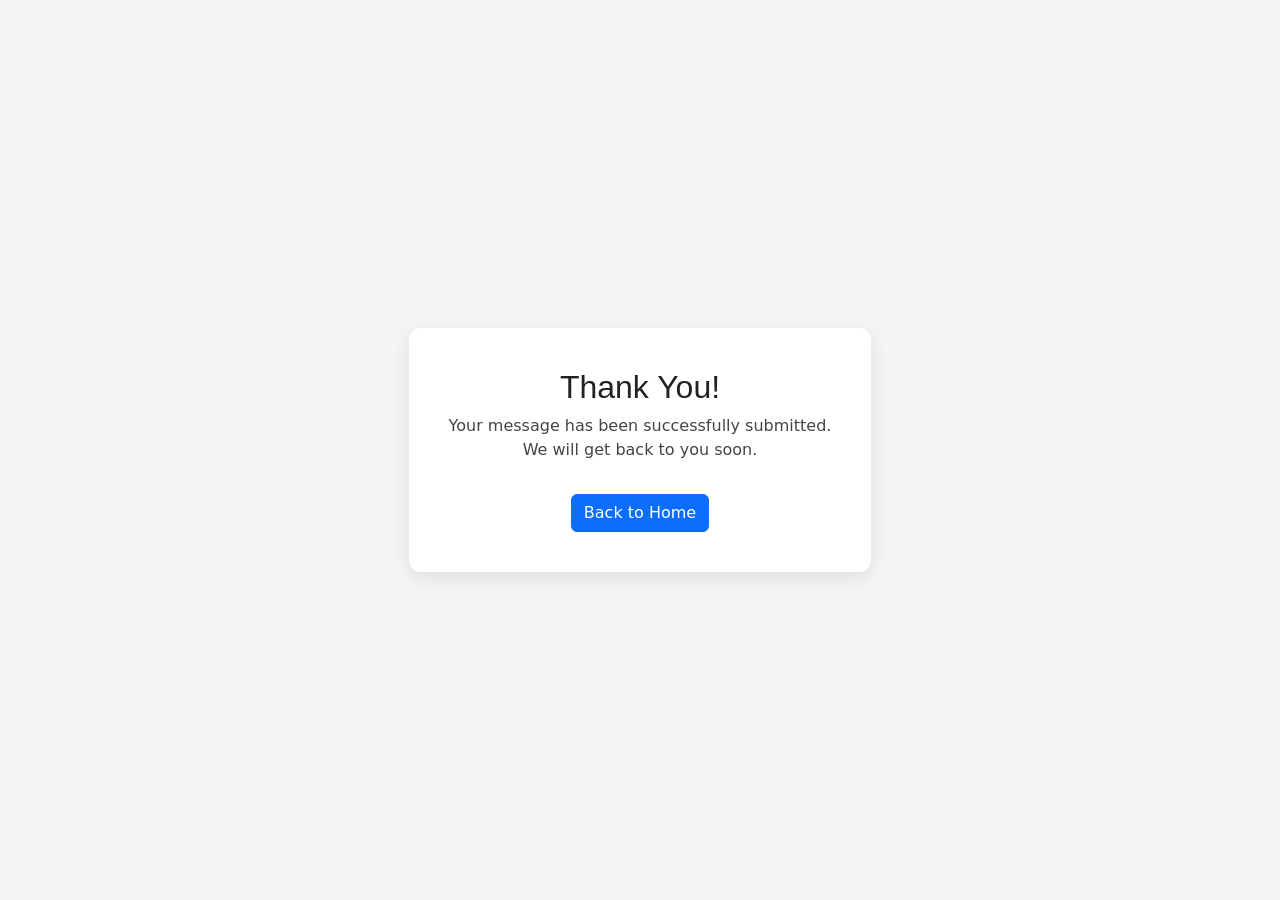
<file: thankyou.html>
<!DOCTYPE html>
<html lang="en">
<head>
  <meta charset="UTF-8">
  <meta name="viewport" content="width=device-width, initial-scale=1.0">
  <title>JitenderRathore.com - Thank You</title>
  <link href="assets/css/bootstrap.min.css" rel="stylesheet">
  <link href="assets/css/main.css" rel="stylesheet">
  <style>
    body {
      display: flex;
      height: 100vh;
      align-items: center;
      justify-content: center;
      background: #f5f5f5;
    }
    .box {
      background: #fff;
      padding: 40px;
      border-radius: 12px;
      text-align: center;
      box-shadow: 0 5px 20px rgba(0,0,0,0.1);
    }
  </style>
</head>
<body>

  <div class="box">
    <h2>Thank You!</h2>
    <p>Your message has been successfully submitted.<br>We will get back to you soon.</p>
    <a href="/" class="btn btn-primary mt-3">Back to Home</a>
  </div>

</body>
</html>
</file>
<file: assets/css/main.css>
:root {
  --default-font: "Roboto",  system-ui, -apple-system, "Segoe UI", Roboto, "Helvetica Neue", Arial, "Noto Sans", "Liberation Sans", sans-serif, "Apple Color Emoji", "Segoe UI Emoji", "Segoe UI Symbol", "Noto Color Emoji";
  --heading-font: "Raleway",  sans-serif;
  --nav-font: "Poppins",  sans-serif;
}

:root { 
  --default-color: #444444;
  --heading-color: #222222;
  --accent-color: #34b7a7;
  --surface-color: #ffffff;
  --contrast-color: #ffffff;
}

:root {
  --nav-color: #444444;
  --nav-hover-color: #34b7a7;
  --nav-mobile-background-color: #ffffff;
  --nav-dropdown-background-color: #ffffff;
  --nav-dropdown-color: #444444;
  --nav-dropdown-hover-color: #34b7a7;
}
.light-background {
  --background-color: #e9e8e6;
  --surface-color: #ffffff;
}

.dark-background {
  --background-color: #060606;
  --default-color: #ffffff;
  --heading-color: #ffffff;
  --surface-color: #252525;
  --contrast-color: #ffffff;
}

:root {
  scroll-behavior: smooth;
}

body {
  color: var(--default-color);
  background-color: var(--background-color);
  font-family: var(--default-font);
}

a {
  color: var(--accent-color);
  text-decoration: none;
  transition: 0.3s;
}

a:hover {
  color: color-mix(in srgb, var(--accent-color), transparent 25%);
  text-decoration: none;
}

h1,
h2,
h3,
h4,
h5,
h6 {
  color: var(--heading-color);
  font-family: var(--heading-font);
}

.php-email-form .error-message {
  display: none;
  background: #df1529;
  color: #ffffff;
  text-align: left;
  padding: 15px;
  margin-bottom: 24px;
  font-weight: 600;
}

.php-email-form .sent-message {
  display: none;
  color: #ffffff;
  background: #059652;
  text-align: center;
  padding: 15px;
  margin-bottom: 24px;
  font-weight: 600;
}

.php-email-form .loading {
  display: none;
  background: var(--surface-color);
  text-align: center;
  padding: 15px;
  margin-bottom: 24px;
}

.php-email-form .loading:before {
  content: "";
  display: inline-block;
  border-radius: 50%;
  width: 24px;
  height: 24px;
  margin: 0 10px -6px 0;
  border: 3px solid var(--accent-color);
  border-top-color: var(--surface-color);
  animation: php-email-form-loading 1s linear infinite;
}

@keyframes php-email-form-loading {
  0% {
    transform: rotate(0deg);
  }

  100% {
    transform: rotate(360deg);
  }
}

.header {
  color: var(--default-color);
  background-color: var(--background-color);
  padding: 15px 0;
  transition: all 0.5s;
  z-index: 997;
  box-shadow: 0px 0 18px rgba(0, 0, 0, 0.1);
}

.header .logo {
  line-height: 1;
}

.header .logo img {
  max-height: 36px;
  margin-right: 8px;
}

.header .logo h1 {
  font-size: 32px;
  margin: 0;
  font-weight: 300;
  text-transform: uppercase;
  color: var(--heading-color);
}

.header .header-social-links {
  padding-right: 15px;
}

.header .header-social-links a {
  color: color-mix(in srgb, var(--default-color), transparent 40%);
  padding-left: 6px;
  display: inline-block;
  transition: 0.3s;
  font-size: 16px;
}

.header .header-social-links a:hover {
  color: var(--accent-color);
}

.header .header-social-links a i {
  line-height: 0px;
}

@media (max-width: 1200px) {
  .header .logo {
    order: 1;
  }

  .header .header-social-links {
    order: 2;
  }

  .header .navmenu {
    order: 3;
  }
}

@media (min-width: 1200px) {
  .navmenu {
    padding: 0;
  }

  .navmenu ul {
    margin: 0;
    padding: 0;
    display: flex;
    list-style: none;
    align-items: center;
  }

  .navmenu li {
    position: relative;
  }

  .navmenu>ul>li {
    white-space: nowrap;
    padding: 15px 14px;
  }

  .navmenu>ul>li:last-child {
    padding-right: 0;
  }

  .navmenu a,
  .navmenu a:focus {
    color: var(--nav-color);
    font-size: 15px;
    padding: 0 2px;
    font-family: var(--nav-font);
    font-weight: 400;
    display: flex;
    align-items: center;
    justify-content: space-between;
    white-space: nowrap;
    transition: 0.3s;
    position: relative;
  }

  .navmenu a i,
  .navmenu a:focus i {
    font-size: 12px;
    line-height: 0;
    margin-left: 5px;
    transition: 0.3s;
  }

  .navmenu>ul>li>a:before {
    content: "";
    position: absolute;
    height: 2px;
    bottom: -6px;
    left: 0;
    background-color: var(--nav-hover-color);
    visibility: hidden;
    width: 0px;
    transition: all 0.3s ease-in-out 0s;
  }

  .navmenu a:hover:before,
  .navmenu li:hover>a:before,
  .navmenu .active:before {
    visibility: visible;
    width: 25px;
  }

  .navmenu li:hover>a,
  .navmenu .active,
  .navmenu .active:focus {
    color: var(--nav-hover-color);
  }

  .navmenu .dropdown ul {
    margin: 0;
    padding: 10px 0;
    background: var(--nav-dropdown-background-color);
    display: block;
    position: absolute;
    visibility: hidden;
    left: 14px;
    top: 130%;
    opacity: 0;
    transition: 0.3s;
    border-radius: 4px;
    z-index: 99;
    box-shadow: 0px 0px 30px rgba(0, 0, 0, 0.1);
  }

  .navmenu .dropdown ul li {
    min-width: 200px;
  }

  .navmenu .dropdown ul a {
    padding: 10px 20px;
    font-size: 15px;
    text-transform: none;
    color: var(--nav-dropdown-color);
  }

  .navmenu .dropdown ul a i {
    font-size: 12px;
  }

  .navmenu .dropdown ul a:hover,
  .navmenu .dropdown ul .active:hover,
  .navmenu .dropdown ul li:hover>a {
    color: var(--nav-dropdown-hover-color);
  }

  .navmenu .dropdown:hover>ul {
    opacity: 1;
    top: 100%;
    visibility: visible;
  }

  .navmenu .dropdown .dropdown ul {
    top: 0;
    left: -90%;
    visibility: hidden;
  }

  .navmenu .dropdown .dropdown:hover>ul {
    opacity: 1;
    top: 0;
    left: -100%;
    visibility: visible;
  }
}

@media (max-width: 1199px) {
  .mobile-nav-toggle {
    color: var(--nav-color);
    font-size: 28px;
    line-height: 0;
    margin-right: 10px;
    cursor: pointer;
    transition: color 0.3s;
  }

  .navmenu {
    padding: 0;
    z-index: 9997;
  }

  .navmenu ul {
    display: none;
    list-style: none;
    position: absolute;
    inset: 60px 20px 20px 20px;
    padding: 10px 0;
    margin: 0;
    border-radius: 6px;
    background-color: var(--nav-mobile-background-color);
    border: 1px solid color-mix(in srgb, var(--default-color), transparent 90%);
    box-shadow: none;
    overflow-y: auto;
    transition: 0.3s;
    z-index: 9998;
  }

  .navmenu a,
  .navmenu a:focus {
    color: var(--nav-dropdown-color);
    padding: 10px 20px;
    font-family: var(--nav-font);
    font-size: 17px;
    font-weight: 500;
    display: flex;
    align-items: center;
    justify-content: space-between;
    white-space: nowrap;
    transition: 0.3s;
  }

  .navmenu a i,
  .navmenu a:focus i {
    font-size: 12px;
    line-height: 0;
    margin-left: 5px;
    width: 30px;
    height: 30px;
    display: flex;
    align-items: center;
    justify-content: center;
    border-radius: 50%;
    transition: 0.3s;
    background-color: color-mix(in srgb, var(--accent-color), transparent 90%);
  }

  .navmenu a i:hover,
  .navmenu a:focus i:hover {
    background-color: var(--accent-color);
    color: var(--contrast-color);
  }

  .navmenu a:hover,
  .navmenu .active,
  .navmenu .active:focus {
    color: var(--nav-dropdown-hover-color);
  }

  .navmenu .active i,
  .navmenu .active:focus i {
    background-color: var(--accent-color);
    color: var(--contrast-color);
    transform: rotate(180deg);
  }

  .navmenu .dropdown ul {
    position: static;
    display: none;
    z-index: 99;
    padding: 10px 0;
    margin: 10px 20px;
    background-color: var(--nav-dropdown-background-color);
    transition: all 0.5s ease-in-out;
  }

  .navmenu .dropdown ul ul {
    background-color: rgba(33, 37, 41, 0.1);
  }

  .navmenu .dropdown>.dropdown-active {
    display: block;
    background-color: rgba(33, 37, 41, 0.03);
  }

  .mobile-nav-active {
    overflow: hidden;
  }

  .mobile-nav-active .mobile-nav-toggle {
    color: #fff;
    position: absolute;
    font-size: 32px;
    top: 15px;
    right: 15px;
    margin-right: 0;
    z-index: 9999;
  }

  .mobile-nav-active .navmenu {
    position: fixed;
    overflow: hidden;
    inset: 0;
    background: rgba(33, 37, 41, 0.8);
    transition: 0.3s;
  }

  .mobile-nav-active .navmenu>ul {
    display: block;
  }
}

.footer {
  color: var(--default-color);
  background-color: var(--background-color);
  font-size: 14px;
  padding: 40px 0;
  position: relative;
}

.footer .copyright p {
  margin-bottom: 0;
}

.footer .social-links {
  margin-top: 20px;
}

.footer .social-links a {
  display: flex;
  align-items: center;
  justify-content: center;
  width: 40px;
  height: 40px;
  border-radius: 50%;
  border: 1px solid color-mix(in srgb, var(--default-color), transparent 50%);
  font-size: 16px;
  color: color-mix(in srgb, var(--default-color), transparent 50%);
  margin: 0 5px;
  transition: 0.3s;
}

.footer .social-links a:hover {
  color: var(--accent-color);
  border-color: var(--accent-color);
}

.footer .credits {
  margin-top: 10px;
  font-size: 13px;
  text-align: center;
}

#preloader {
  position: fixed;
  inset: 0;
  z-index: 9999;
  overflow: hidden;
  background-color: var(--background-color);
  transition: all 0.6s ease-out;
  width: 100%;
  height: 100vh;
}

#preloader:before,
#preloader:after {
  content: "";
  position: absolute;
  border: 4px solid var(--accent-color);
  border-radius: 50%;
  animation: animate-preloader 2s cubic-bezier(0, 0.2, 0.8, 1) infinite;
}

#preloader:after {
  animation-delay: -0.5s;
}

@keyframes animate-preloader {
  0% {
    width: 10px;
    height: 10px;
    top: calc(50% - 5px);
    left: calc(50% - 5px);
    opacity: 1;
  }

  100% {
    width: 72px;
    height: 72px;
    top: calc(50% - 36px);
    left: calc(50% - 36px);
    opacity: 0;
  }
}

@media screen and (max-width: 768px) {
  [data-aos-delay] {
    transition-delay: 0 !important;
  }
}

.page-title {
  color: var(--default-color);
  background-color: var(--background-color);
  padding: 25px 0;
  position: relative;
  border-bottom: 1px solid color-mix(in srgb, var(--default-color), transparent 85%);
}

.page-title h1 {
  font-size: 24px;
  font-weight: 400;
}

.page-title .breadcrumbs ol {
  display: flex;
  flex-wrap: wrap;
  list-style: none;
  padding: 0;
  margin: 0;
  font-size: 14px;
  font-weight: 400;
}

.page-title .breadcrumbs ol li+li {
  padding-left: 10px;
}

.page-title .breadcrumbs ol li+li::before {
  content: "/";
  display: inline-block;
  padding-right: 10px;
  color: color-mix(in srgb, var(--default-color), transparent 70%);
}

section,
.section {
  color: var(--default-color);
  background-color: var(--background-color);
  padding: 60px 0;
  scroll-margin-top: 100px;
  overflow: clip;
}

@media (max-width: 1199px) {

  section,
  .section {
    scroll-margin-top: 66px;
  }
}

.section-title {
  text-align: center;
  padding-bottom: 60px;
  position: relative;
}

.section-title h2 {
  font-size: 32px;
  font-weight: 700;
  margin-bottom: 20px;
  padding-bottom: 20px;
  position: relative;
}

.section-title h2:after {
  content: "";
  position: absolute;
  display: block;
  width: 50px;
  height: 3px;
  background: var(--accent-color);
  left: 0;
  right: 0;
  bottom: 0;
  margin: auto;
}

.section-title p {
  margin-bottom: 0;
}

.hero {
  width: 100%;
  min-height: calc(100vh - 82px);
  position: relative;
  padding: 80px 0;
  display: flex;
  align-items: center;
  justify-content: center;
}

@media (max-width: 1200px) {
  .hero {
    min-height: calc(100vh - 68px);
  }
}

.hero img {
  position: absolute;
  inset: 0;
  display: block;
  width: 100%;
  height: 100%;
  object-fit: cover;
  z-index: 1;
}

.hero .container {
  position: relative;
  z-index: 3;
}

.hero h2 {
  margin: 0;
  font-size: 48px;
  color:#fff;
  text-shadow: 0 4px 18px rgba(0,0,0,0.45), 0 1px 0 rgba(255,255,255,0.02);
  font-weight: 700;
}

.hero p {
  margin: 10px 0 0 0;
  font-size: 24px;
  color: rgba(255,255,255,0.95);
  text-shadow: 0 3px 10px rgba(0,0,0,0.35);
}

.hero .btn-get-started {
  color: var(--contrast-color);
  background: var(--accent-color);
  font-family: var(--heading-font);
  text-transform: uppercase;
  font-weight: 600;
  font-size: 12px;
  letter-spacing: 1px;
  display: inline-block;
  padding: 12px 40px;
  border-radius: 50px;
  transition: 0.5s;
  margin-top: 30px;
}

.hero .btn-get-started:hover {
  background: color-mix(in srgb, var(--accent-color) 90%, white 20%);
}

@media (max-width: 768px) {
  .hero h2 {
    font-size: 32px;
  }

  .hero p {
    font-size: 18px;
  }
}

.about .content h2 {
  font-weight: 700;
  font-size: 24px;
}

.about .content ul {
  list-style: none;
  padding: 0;
}

.about .content ul li {
  margin-bottom: 20px;
  display: flex;
  align-items: center;
}

.about .content ul strong {
  margin-right: 10px;
}

.about .content ul i {
  font-size: 16px;
  margin-right: 5px;
  color: var(--accent-color);
  line-height: 0;
}

.skills .progress {
  height: 60px;
  display: block;
  background: none;
  border-radius: 0;
}

.skills .progress .skill {
  color: var(--heading-color);
  padding: 0;
  margin: 0 0 6px 0;
  text-transform: uppercase;
  display: block;
  font-weight: 600;
  font-family: var(--heading-font);
}

.skills .progress .skill .val {
  float: right;
  font-style: normal;
}

.skills .progress-bar-wrap {
  background: color-mix(in srgb, var(--default-color), transparent 90%);
  height: 10px;
}

.skills .progress-bar {
  width: 1px;
  height: 10px;
  transition: 0.9s;
  background-color: var(--accent-color);
}

.stats .stats-item {
  padding: 30px;
  width: 100%;
}

.stats .stats-item span {
  color: var(--heading-color);
  font-size: 48px;
  display: block;
  font-weight: 700;
  margin-bottom: 20px;
  padding-bottom: 20px;
  position: relative;
}

.stats .stats-item span:after {
  content: "";
  position: absolute;
  display: block;
  width: 25px;
  height: 3px;
  background: var(--accent-color);
  left: 0;
  right: 0;
  bottom: 0;
  margin: auto;
}

.stats .stats-item p {
  color: color-mix(in srgb, var(--default-color), transparent 40%);
  padding: 0;
  margin: 0;
  font-family: var(--heading-font);
  font-weight: 500;
}

.testimonials .section-header {
  margin-bottom: 40px;
}

.testimonials .testimonials-carousel,
.testimonials .testimonials-slider {
  overflow: hidden;
}

.testimonials .testimonial-item {
  text-align: center;
}

.testimonials .testimonial-item .testimonial-img {
  width: 120px;
  border-radius: 50%;
  border: 4px solid var(--background-color);
  margin: 0 auto;
}

.testimonials .testimonial-item h3 {
  font-size: 20px;
  font-weight: bold;
  margin: 10px 0 5px 0;
}

.testimonials .testimonial-item h4 {
  font-size: 14px;
  color: color-mix(in srgb, var(--default-color), transparent 40%);
  margin: 0 0 15px 0;
}

.testimonials .testimonial-item .stars {
  margin-bottom: 15px;
}

.testimonials .testimonial-item .stars i {
  color: #ffc107;
  margin: 0 1px;
}

.testimonials .testimonial-item .quote-icon-left,
.testimonials .testimonial-item .quote-icon-right {
  color: color-mix(in srgb, var(--accent-color), transparent 50%);
  font-size: 26px;
  line-height: 0;
}

.testimonials .testimonial-item .quote-icon-left {
  display: inline-block;
  left: -5px;
  position: relative;
}

.testimonials .testimonial-item .quote-icon-right {
  display: inline-block;
  right: -5px;
  position: relative;
  top: 10px;
  transform: scale(-1, -1);
}

.testimonials .testimonial-item p {
  font-style: italic;
  margin: 0 auto 15px auto;
}

.testimonials .swiper-wrapper {
  height: auto;
}

.testimonials .swiper-pagination {
  margin-top: 20px;
  position: relative;
}

.testimonials .swiper-pagination .swiper-pagination-bullet {
  width: 12px;
  height: 12px;
  opacity: 1;
  background-color: color-mix(in srgb, var(--default-color), transparent 85%);
}

.testimonials .swiper-pagination .swiper-pagination-bullet-active {
  background-color: var(--accent-color);
}

@media (min-width: 992px) {
  .testimonials .testimonial-item p {
    width: 80%;
  }
}

.resume .resume-title {
  color: var(--heading-color);
  font-size: 26px;
  font-weight: 700;
  margin-top: 20px;
  margin-bottom: 20px;
}

.resume .resume-item {
  padding: 0 0 20px 20px;
  margin-top: -2px;
  border-left: 2px solid var(--accent-color);
  position: relative;
}

.resume .resume-item h4 {
  line-height: 18px;
  font-size: 18px;
  font-weight: 600;
  text-transform: uppercase;
  color: color-mix(in srgb, var(--default-color), transparent 20%);
  margin-bottom: 10px;
}

.resume .resume-item h5 {
  font-size: 16px;
  padding: 5px 15px;
  display: inline-block;
  font-weight: 600;
  margin-bottom: 10px;
}

.resume .resume-item ul {
  padding-left: 20px;
}

.resume .resume-item ul li {
  padding-bottom: 10px;
}

.resume .resume-item:last-child {
  padding-bottom: 0;
}

.resume .resume-item::before {
  content: "";
  position: absolute;
  width: 16px;
  height: 16px;
  border-radius: 50px;
  left: -9px;
  top: 0;
  background: var(--background-color);
  border: 2px solid var(--accent-color);
}

.services .service-item {
  background-color: var(--surface-color);
  box-shadow: 0px 5px 90px 0px rgba(0, 0, 0, 0.1);
  height: 100%;
  padding: 15px;
  text-align: center;
  transition: 0.3s;
  border-radius: 5px;
}

.services .service-item .icon {
  margin: 0 auto;
  width: 100px;
  height: 100px;
  display: flex;
  align-items: center;
  justify-content: center;
  transition: ease-in-out 0.3s;
  position: relative;
}

.services .service-item .icon i {
  font-size: 36px;
  transition: 0.5s;
  position: relative;
}

.services .service-item .icon svg {
  position: absolute;
  top: 0;
  left: 0;
}

.services .service-item .icon svg path {
  transition: 0.5s;
  fill: color-mix(in srgb, var(--default-color), transparent 95%);
}

.services .service-item h3 {
  font-weight: 700;
  margin: 10px 0 15px 0;
  font-size: 16px;
}

.services .service-item p {
  line-height: 24px;
  font-size: 14px;
  margin-bottom: 0;
  word-break: break-all;
}

.services .service-item:hover {
  box-shadow: 0px 5px 35px 0px rgba(0, 0, 0, 0.1);
}

.services .service-item.item-cyan i {
  color: #0dcaf0;
}

.services .service-item.item-cyan:hover .icon i {
  /* color: #fff; */
}

.services .service-item.item-cyan:hover .icon path {
  fill: #0dcaf0;
}

.services .service-item.item-orange i {
  color: #fd7e14;
}


.services .service-item.item-orange:hover .icon path {
  fill: #fd7e14;
}

.services .service-item.item-teal i {
  color: #20c997;
}

.services .service-item.item-teal:hover .icon i {
  color: #fff;
}

.services .service-item.item-teal:hover .icon path {
  fill: #20c997;
}

.services .service-item.item-red i {
  color: #df1529;
}

.services .service-item.item-red:hover .icon i {
  color: #fff;
}

.services .service-item.item-red:hover .icon path {
  fill: #df1529;
}

.services .service-item.item-indigo i {
  color: #6610f2;
}

.services .service-item.item-indigo:hover .icon i {
  color: #fff;
}

.services .service-item.item-indigo:hover .icon path {
  fill: #6610f2;
}

.services .service-item.item-pink i {
  color: #f3268c;
}

.services .service-item.item-pink:hover .icon i {
  color: #fff;
}

.services .service-item.item-pink:hover .icon path {
  fill: #f3268c;
}

.portfolio .portfolio-filters {
  padding: 0;
  margin: 0 auto 20px auto;
  list-style: none;
  text-align: center;
}

.portfolio .portfolio-filters li {
  cursor: pointer;
  display: inline-block;
  padding: 8px 20px 10px 20px;
  margin: 0;
  font-size: 15px;
  font-weight: 500;
  line-height: 1;
  margin-bottom: 5px;
  border-radius: 50px;
  transition: all 0.3s ease-in-out;
  font-family: var(--heading-font);
}

.portfolio .portfolio-filters li:hover,
.portfolio .portfolio-filters li.filter-active {
  color: var(--contrast-color);
  background-color: var(--accent-color);
}

.portfolio .portfolio-filters li:first-child {
  margin-left: 0;
}

.portfolio .portfolio-filters li:last-child {
  margin-right: 0;
}

@media (max-width: 575px) {
  .portfolio .portfolio-filters li {
    font-size: 14px;
    margin: 0 0 10px 0;
  }
}

.portfolio .portfolio-item {
  position: relative;
  overflow: hidden;
}

.portfolio .portfolio-item .portfolio-info {
  opacity: 0;
  position: absolute;
  left: 12px;
  right: 12px;
  bottom: -100%;
  z-index: 3;
  transition: all ease-in-out 0.5s;
  background: color-mix(in srgb, var(--surface-color), transparent 10%);
  padding: 15px;
  top: 0;
}

.portfolio .portfolio-item .portfolio-info h4 {
  font-size: 18px;
  font-weight: 600;
  padding-right: 50px;
}

.portfolio .portfolio-item .portfolio-info p {
  color: color-mix(in srgb, var(--default-color), transparent 30%);
  font-size: 14px;
  margin-bottom: 0;
  padding-right: 50px;
}

.portfolio .portfolio-item .portfolio-info .preview-link,
.portfolio .portfolio-item .portfolio-info .details-link {
  position: absolute;
  font-size: 24px;
  top: calc(50% - 14px);
  left: calc(50% - 14px);
  color: color-mix(in srgb, var(--default-color), transparent 30%);
  transition: 0.3s;
  line-height: 0;
}

.portfolio .portfolio-item .portfolio-info .preview-link:hover,
.portfolio .portfolio-item .portfolio-info .details-link:hover {
  color: var(--accent-color);
}

.portfolio .portfolio-item .portfolio-info .details-link {
  right: 14px;
  font-size: 28px;
}

.portfolio .portfolio-item:hover .portfolio-info {
  opacity: 1;
  bottom: 0;
}

.portfolio-details .portfolio-details-slider img {
  width: 100%;
}

.portfolio-details .portfolio-details-slider .swiper-pagination {
  margin-top: 20px;
  position: relative;
}

.portfolio-details .portfolio-details-slider .swiper-pagination .swiper-pagination-bullet {
  width: 12px;
  height: 12px;
  background-color: color-mix(in srgb, var(--default-color), transparent 85%);
  opacity: 1;
}

.portfolio-details .portfolio-details-slider .swiper-pagination .swiper-pagination-bullet-active {
  background-color: var(--accent-color);
}

.portfolio-details .portfolio-info {
  background-color: var(--surface-color);
  padding: 30px;
  box-shadow: 0px 0 30px rgba(0, 0, 0, 0.1);
}

.portfolio-details .portfolio-info h3 {
  font-size: 22px;
  font-weight: 700;
  margin-bottom: 20px;
  padding-bottom: 20px;
  border-bottom: 1px solid color-mix(in srgb, var(--default-color), transparent 85%);
}

.portfolio-details .portfolio-info ul {
  list-style: none;
  padding: 0;
  font-size: 15px;
}

.portfolio-details .portfolio-info ul li+li {
  margin-top: 10px;
}

.portfolio-details .portfolio-description {
  padding-top: 30px;
}

.portfolio-details .portfolio-description h2 {
  font-size: 26px;
  font-weight: 700;
  margin-bottom: 20px;
}

.portfolio-details .portfolio-description p {
  padding: 0;
  color: color-mix(in srgb, var(--default-color), transparent 30%);
}

.contact .info-wrap {
  background-color: var(--surface-color);
  box-shadow: 0px 0px 20px rgba(0, 0, 0, 0.1);
  padding: 30px;
}

@media (max-width: 575px) {
  .contact .info-wrap {
    padding: 20px;
  }
}

.contact .info-item {
  margin-bottom: 40px;
}

.contact .info-item i {
  font-size: 20px;
  color: var(--accent-color);
  background: color-mix(in srgb, var(--accent-color), transparent 92%);
  width: 44px;
  height: 44px;
  display: flex;
  justify-content: center;
  align-items: center;
  border-radius: 50px;
  transition: all 0.3s ease-in-out;
  margin-right: 15px;
}

.contact .info-item h3 {
  padding: 0;
  font-size: 18px;
  font-weight: 700;
  margin-bottom: 5px;
}

.contact .info-item p {
  padding: 0;
  margin-bottom: 0;
  font-size: 14px;
}

.contact .info-item:hover i {
  background: var(--accent-color);
  color: var(--contrast-color);
}

.contact .php-email-form {
  background-color: var(--surface-color);
  height: 100%;
  padding: 30px;
  box-shadow: 0px 0px 20px rgba(0, 0, 0, 0.1);
}

@media (max-width: 575px) {
  .contact .php-email-form {
    padding: 20px;
  }
  .glightbox-clean .gprev,
.glightbox-clean .gnext {
  top: 50%;
  transform: translateY(-50%);
}
.glightbox-clean .gprev {
  left: 10px;   /* center-left */
}

.glightbox-clean .gnext {
  right: 10px;  /* center-right */
}
}

.contact .php-email-form input[type=text],
.contact .php-email-form input[type=email],
.contact .php-email-form textarea {
  font-size: 14px;
  padding: 10px 15px;
  box-shadow: none;
  border-radius: 0;
  color: var(--default-color);
  background-color: var(--surface-color);
  border-color: color-mix(in srgb, var(--default-color), transparent 80%);
}

.contact .php-email-form input[type=text]:focus,
.contact .php-email-form input[type=email]:focus,
.contact .php-email-form textarea:focus {
  border-color: var(--accent-color);
}

.contact .php-email-form input[type=text]::placeholder,
.contact .php-email-form input[type=email]::placeholder,
.contact .php-email-form textarea::placeholder {
  color: color-mix(in srgb, var(--default-color), transparent 70%);
}

.contact .php-email-form button[type=submit] {
  color: var(--contrast-color);
  background: var(--accent-color);
  border: 0;
  padding: 10px 30px;
  transition: 0.4s;
  border-radius: 50px;
}

.contact .php-email-form button[type=submit]:hover {
  background: color-mix(in srgb, var(--accent-color), transparent 25%);
}
@media (prefers-contrast: more) {
  .hero::before { background: rgba(0,0,0,0.65); }
  .hero .hero-content h1,
  .hero .hero-content p.lead { color: #fff; text-shadow: none; }
}
body.mobile-nav-active #navmenu {
  display: block !important;
}

.hero {
  width: 100%;
  min-height: calc(100vh - 82px);
  position: relative;
  /* padding: 80px 0; */
  display: flex;
  align-items: center;
  justify-content: center;
  overflow: hidden;
}

.hero::before {
  content: "";
  position: absolute;
  inset: 0;
  background-image: url('../img/drone.jpeg'); /* apni img */
  background-size: cover;
  background-position: 40% 25%; /* thoda neeche shift */
  background-repeat: no-repeat;

  /* Zoom-out (slightly) */
  transform: scale(1.10);

  transform-origin: center;
  z-index: -1;
}
.hero::after {
  content: "";
  position: absolute;
  inset: 0;
  background: rgba(0, 0, 0, 0.35); /* ⭐ Soft dark overlay */
  z-index: -1;
}
@media (max-width: 575px) {
  .hero::before {
  background-position: 0; /* thoda neeche shift */
  }
}
.header, .footer{
  background: linear-gradient(to bottom, #dff4f0, #ffffff);
}
</file>
